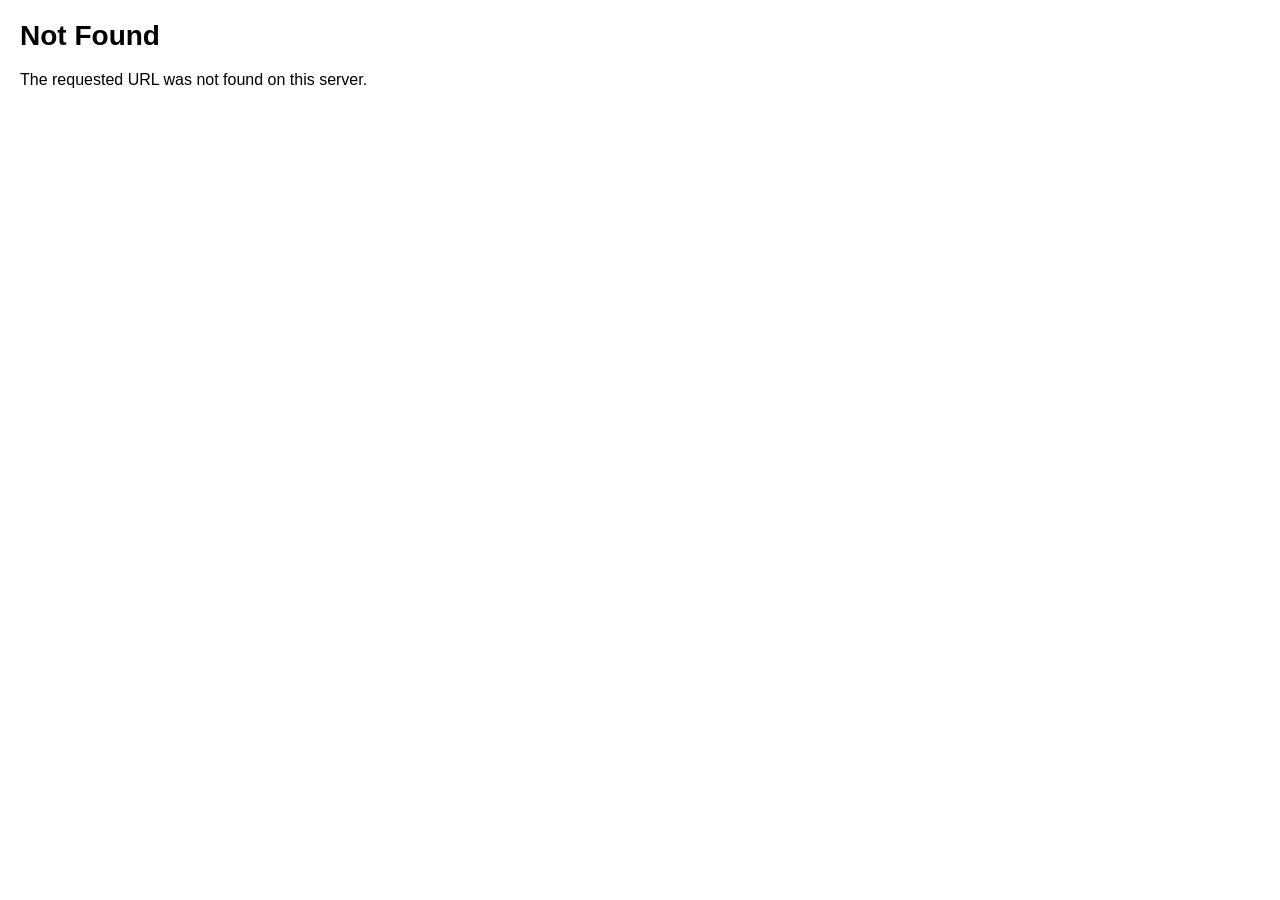
<file: public/plugins/owl-carousel/assets/owl.video.play.html>
<!DOCTYPE HTML PUBLIC "-//IETF//DTD HTML 2.0//EN">
<html><head>
<title>404 Not Found</title>
<style>
    body {margin: 20px; font-family: helvetica, sans-serif; max-width: 800px;}
    .error {color: #e00;}
    pre {font-size: 16px;}
    h1 {font-size: 28px;}
</style>
</head><body>
<h1>Not Found</h1>
<p>The requested URL was not found on this server.</p>
</body></html>
</file>
